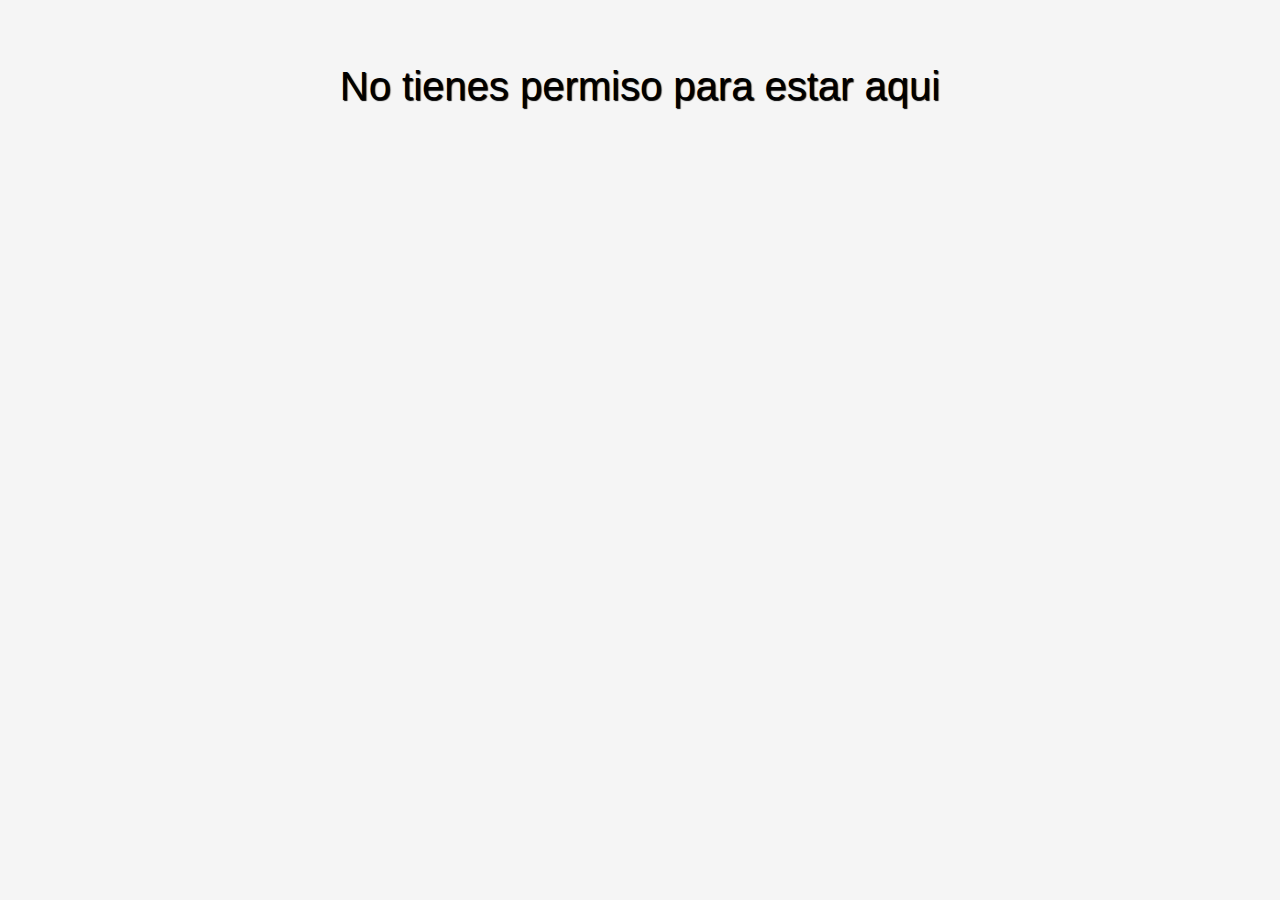
<file: lib/index.html>
<!DOCTYPE html>
<html lang="es-VE">
<head>
  <title>CodeAragua - No tienes permiso para estar aqui</title>
  <link rel="stylesheet" href="css/interfaz.css" type="text/css" />
  <meta charset="utf-8" />
</head>
<body>
	<p class="text-titulos">No tienes permiso para estar aqui</br></br></p>
  <script type="text/javascript">
  var _gaq = _gaq || [];
  _gaq.push(['_setAccount', 'UA-29699738-1']);
  _gaq.push(['_trackPageview']);

  (function() {
    var ga = document.createElement('script'); ga.type = 'text/javascript'; ga.async = true;
    ga.src = ('https:' == document.location.protocol ? 'https://ssl' : 'http://www') + '.google-analytics.com/ga.js';
    var s = document.getElementsByTagName('script')[0]; s.parentNode.insertBefore(ga, s);
  })();
  </script>
</body>
</html>
</file>
<file: lib/css/interfaz.css>
/* DiseÃ±o Responsivo, CodeAragua */

*{
	font-family: 'Open Sans', sans-serif;
	margin:0px;
	padding:0px;
	background:#f5f5f5;
}
body{
	background:#f5f5f5;
	/*background:rgba(130,177,38,0.5);*/
}
nav ul{
	font-size:0px;
	padding:0px;
	box-shadow: 0px 1px 5px black;
	background:#797979;
}

nav ul li{
	background:#797979;
	color:white;
	display: inline-block;
	font-size:20px;
	min-height:25px;
	padding:10px 0;
	text-align:center;
	text-shadow: 0px 0px 1px black;
	transition-duration: 1s;
	vertical-align: top;
	width: 33.3%;
	box-shadow: 1px 1px 1px silver;
}

nav ul li:hover,nav ul li a:hover{
	color:#82b126;
	background:#f5f5f5;
	cursor: pointer;
	box-shadow: inset 1px 1px 10px black;
}
nav ul li a{
	color:white;
	text-decoration: none;
}

#contenedor{
	width:100%;
}
#twitter{
	width:30%;
	float:left;
}

#contenido{
	width:70%;
	float:left;
}
header{
	text-align:center;
	height: 200px;	
	width:100%;	
}

#logo{
	display:none;
	height:180px;
	margin: 10px auto;
}

#banner{
	display:inline;
	height:180px;
	width:50%;
}

.text-normal{
	color: black;
	font-size: 18px;
	text-align: justify;
	padding: 0% 5% 0% 5%;
}

.text-titulos{
	/*color: #82b126;*/
	font-size: 40px;
	margin-top:5%;
	text-align: center;
	text-shadow: 1px 1px 1px black;
}

.text-firmas{
	color: black;
	font-size: 14px;
	padding: 0px 10% 0px 10%;
	text-align: right;
}

#principal{
	background: #797979;
	color:white;
	font-size:14px;
	text-align:center;
	bottom:0px;
	width:100%;
	position: fixed;
}



.nosotros{
	box-shadow: 0px 0px 5px silver;
	margin: 10px auto 30px auto;
	padding:2px;
	width:80%;
}
.nosotros ul{
	margin-left: 5%;
}

.contacto{
	color:#61841c;
	font-size:24px;
}

.boton{
	width:50%;
	margin:20px auto 30px auto;
}

#solicitud{
	background:black;
	color:white;
	display: inline-block;
	font-size:20px;
	margin: 0px auto;
	min-height:25px;
	padding:10px 0;
	text-align:center;
	text-shadow: 0px 0px 1px black;
	transition-duration: 1s;
	vertical-align: top;
	width:100%;
}

#solicitud:hover{
	color:#82b126;
	background:silver;
	cursor: pointer;
}
form {
	box-shadow: 0px 1px 5px black;
	background:#797979;
	color:white;
	margin: 5% auto;
	text-align:center;
	width: 30%;
}

form input{
	color:black;
	box-shadow:inset 0px 0px 1px silver;
	height: 30px;
	margin-top:10px;
	text-align:center;
	width:80%;
}
select{
	color:black;
	margin-left: 2px;
	width:60%;
}

#envio{
	height:40px;
	width:50%;
	margin:30px auto 30px auto;
}

#retorno{
	box-shadow: 0px 0px 5px black;
	color:black;
	height:50px;
	font-size:20px;
	margin: 20% auto;
	text-align:center;
	width:80%;

}
@media screen and (max-width:800px){
	#contenido{
		width:100%;
		padding:0px;
	}

	#contenido{
		width:100%;
	}
	#twitter {
		width: 100%;
		display:none; 
	}

	nav ul li{
		width:100%;
	}

	#principal{
		display:none;
	}

	#banner{
		display:none;
	}
	#logo{
		display:inline;
	}
	.nosotros ul{
		list-style-type: none;
	}
	form {
		width:90%;
	}
}
</file>
